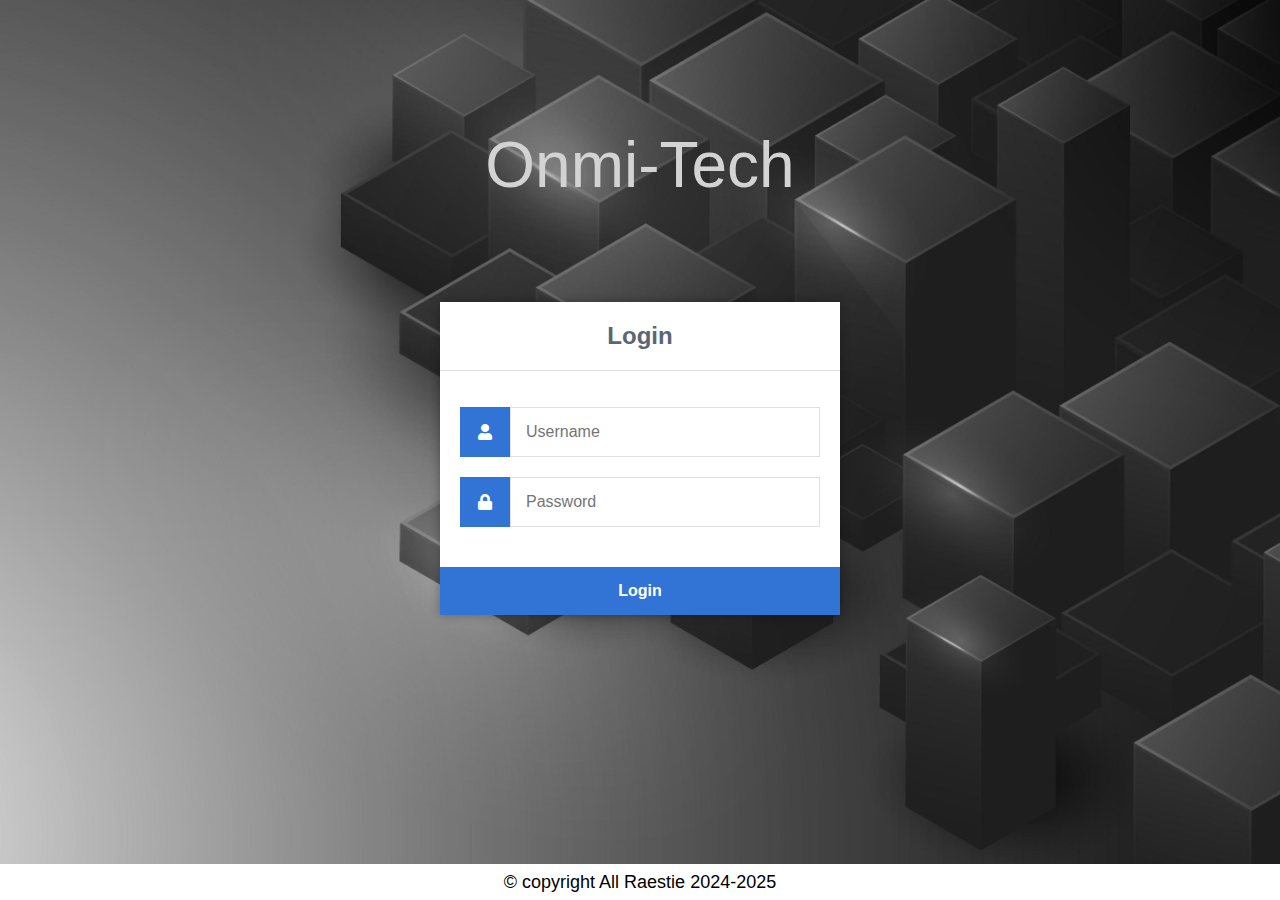
<file: index.html>
<html lang="en">
<head>
    <meta charset="UTF-8">
    <meta http-equiv="Content-Security-Policy" content="upgrade-insecure-requests">
    <meta name="viewport" content="width=device-width, initial-scale=1.0">
    <link rel="stylesheet" href="css/style.css">
    <link rel="stylesheet" href="https://use.fontawesome.com/releases/v5.7.1/css/all.css">
    <title>sad</title>

    <script>
        window.onload = function () {
            fetch('http://119.247.147.91:12345/login/check', {
                method: 'GET',
            }).then((response => response.json()))
                .then(data => {
                    if (data.valid == true) {
                        console.log(data)
                        window.location.href = "../logined.html/"
                    }
                })
        }
    </script>
</head>
<body>
    <div class="menu">Onmi-Tech</div>

    <div class="login">
        <h1>Login</h1>
        <form id="login" onsubmit="handleLogin(event)">
            <label for="username">
                <i class="fas fa-user"></i>
            </label>
            <input type="text" name="username" placeholder="Username" id="username" required>
            <label for="password">
                <i class="fas fa-lock"></i>
            </label>
            <input type="password" name="password" placeholder="Password" id="password" required>
            <input type="submit" value="Login">
        </form>
    </div>

    <script src="javascript/easy.js"></script>

    <div class="end">© copyright All Raestie 2024-2025</div>
</body>
</html>
</file>
<file: css/style.css>
body {
    margin: 0;
    padding: 0;
    background-image: url("../photo/background.jpg");
    background-size: cover;
}
.menu {
    color: lightgray;
    font-size: 5vmax;
    display: flex;
    align-items: center;
    justify-content: center;
    padding-top: 10vmax;
}
.end {
    width: 100%;
    height: 4vmin;
    display: flex;
    position: absolute;
    bottom: 0;
    background-color: white;
    font-size: 2vmin;
    align-items: center;
    justify-content: center;
}
* {
    box-sizing: border-box;
    font-family: -apple-system, BlinkMacSystemFont, "segoe ui", roboto, oxygen, ubuntu, cantarell, "fira sans", "droid sans", "helvetica neue", Arial, sans-serif;
    font-size: 16px;
}
body {
    background-color: #435165;
}
.login {
    width: 400px;
    background-color: #ffffff;
    box-shadow: 0 0 9px 0 rgba(0, 0, 0, 0.3);
    margin: 100px auto;
}
.login h1 {
    text-align: center;
    color: #5b6574;
    font-size: 24px;
    padding: 20px 0 20px 0;
    border-bottom: 1px solid #dee0e4;
}
.login form {
    display: flex;
    flex-wrap: wrap;
    justify-content: center;
    padding-top: 20px;
}
.login form label {
    display: flex;
    justify-content: center;
    align-items: center;
    width: 50px;
    height: 50px;
    background-color: #3274d6;
    color: #ffffff;
}
.login form input[type="password"], .login form input[type="text"] {
    width: 310px;
    height: 50px;
    border: 1px solid #dee0e4;
    margin-bottom: 20px;
    padding: 0 15px;
}
.login form input[type="submit"] {
    width: 100%;
    padding: 15px;
    margin-top: 20px;
    background-color: #3274d6;
    border: 0;
    cursor: pointer;
    font-weight: bold;
    color: #ffffff;
    transition: background-color 0.2s;
}
.login form input[type="submit"]:hover {
    background-color: #2868c7;
    transition: background-color 0.2s;
}
</file>
